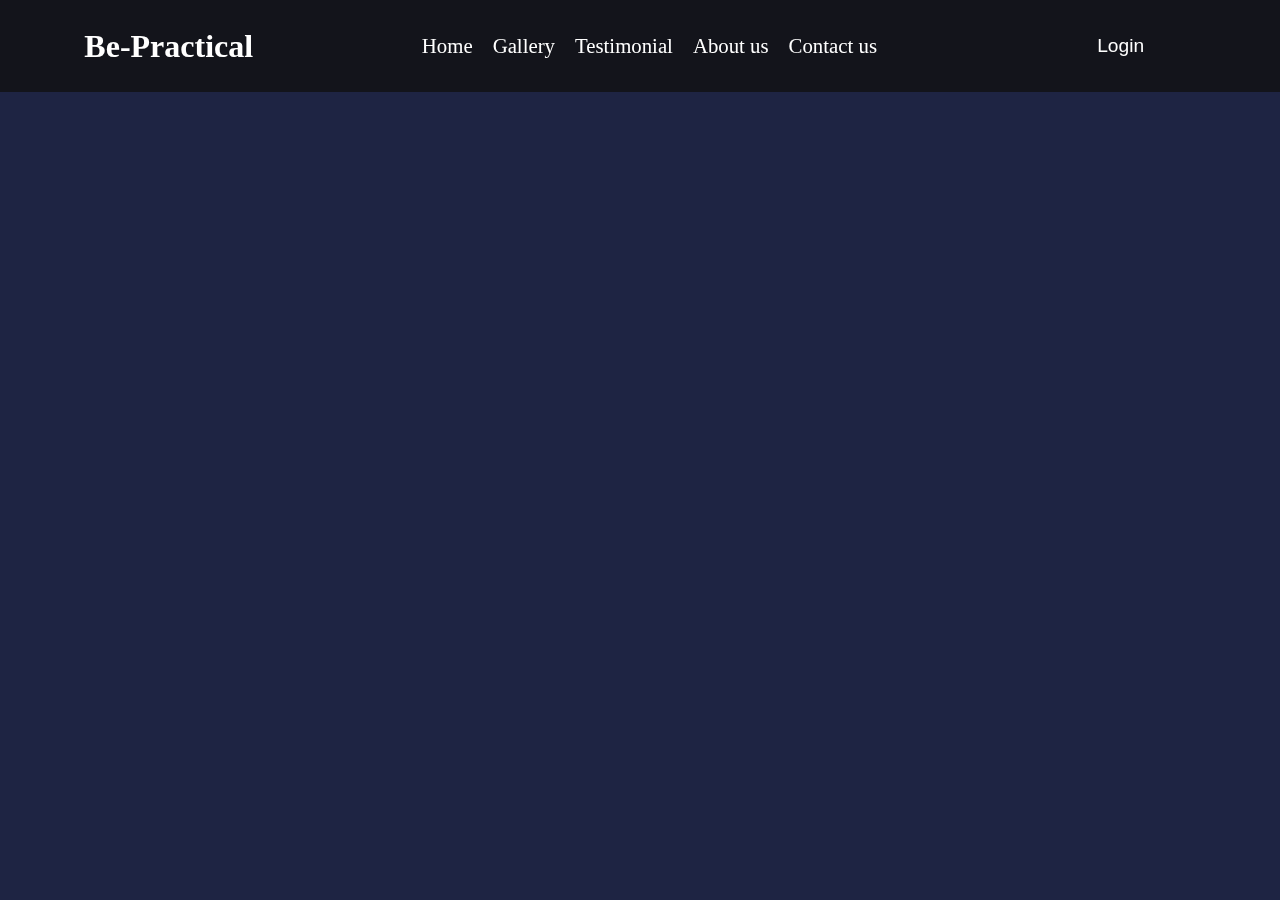
<file: CSS navigation menu/t3.html>
<!DOCTYPE html>
<html lang="en">
<head>
    <meta charset="UTF-8">
    <meta name="viewport" content="width=device-width, initial-scale=1.0">
    <title>CSS Nav Menu</title>
    <link rel="stylesheet" href="style.css">
</head>
<body>
    <nav>
        <h1>Be-Practical</h1>

        <ul>
            <li>Home</li>
            <li>Gallery</li>
            <li>Testimonial</li>
            <li>About us</li>
            <li>Contact us</li>
        </ul>

        <button class="login-btn">Login</button>
    </nav>
</body>
</html>
</file>
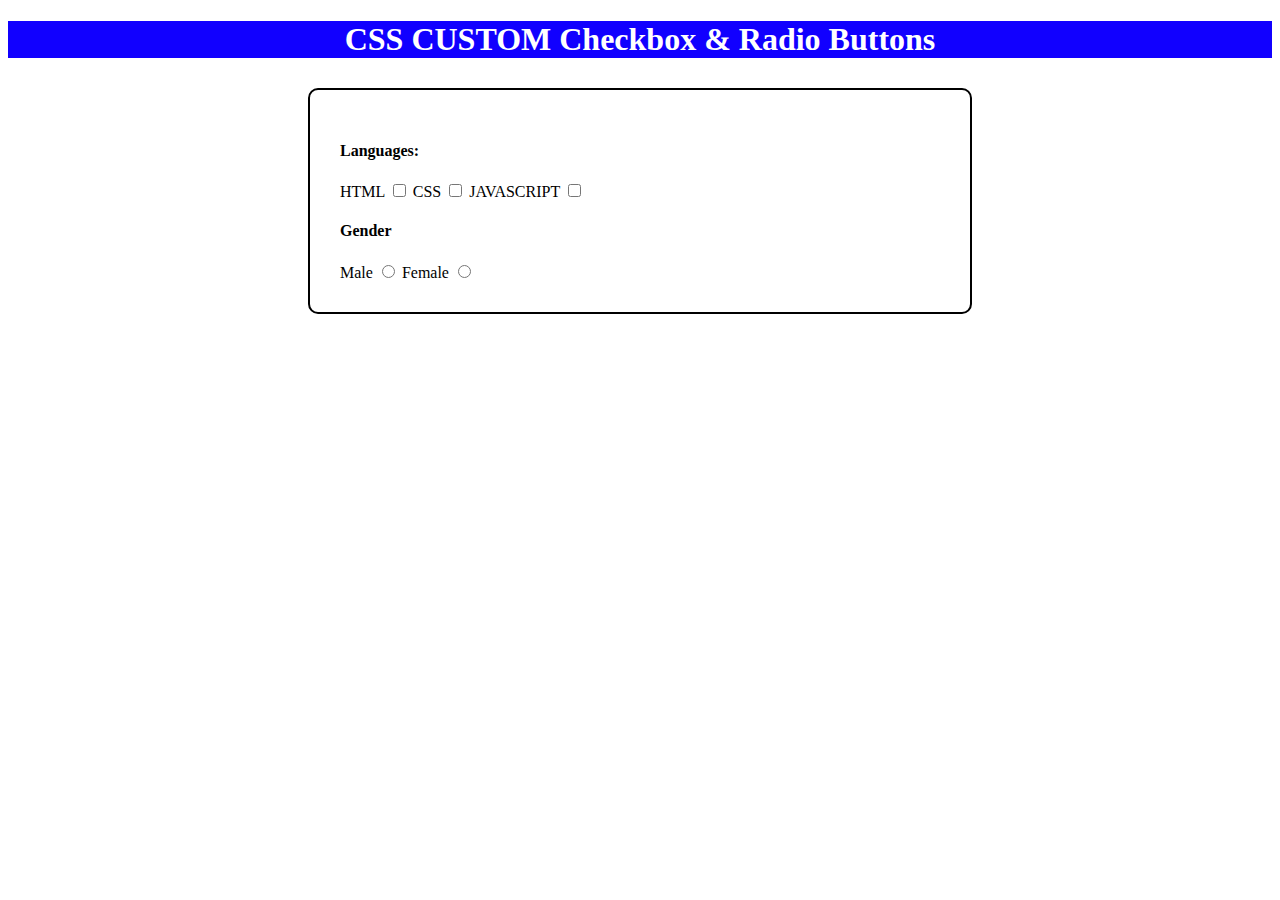
<file: Custom Checkbox/t1.html>
<!DOCTYPE html>
<html lang="en">
<head>
    <meta charset="UTF-8">
    <meta name="viewport" content="width=device-width, initial-scale=1.0">
    <title>CSS CUSTOM</title>
    <link rel="stylesheet" href="style.css">
</head>
<body>
    <center>
        <h1>CSS CUSTOM Checkbox & Radio Buttons</h1>
    </center>
    <form action="">
        <div>
            <h4>Languages:</h4>
            <label for="">HTML</label>
            <input type="checkbox" name="html" class="checkbox">

            <label for="">CSS</label>
            <input type="checkbox" name="css">

            <label for="">JAVASCRIPT</label>
            <input type="checkbox" name="javascript">
        </div>
       
        <div>
            <h4>Gender</h4>
            <label for="" aria-checked="">Male</label>
            <input type="radio" name="grnder">

            <label for="">Female</label>
            <input type="radio" name="grnder">
        </div>
    </form>
</body>
</html>
</file>
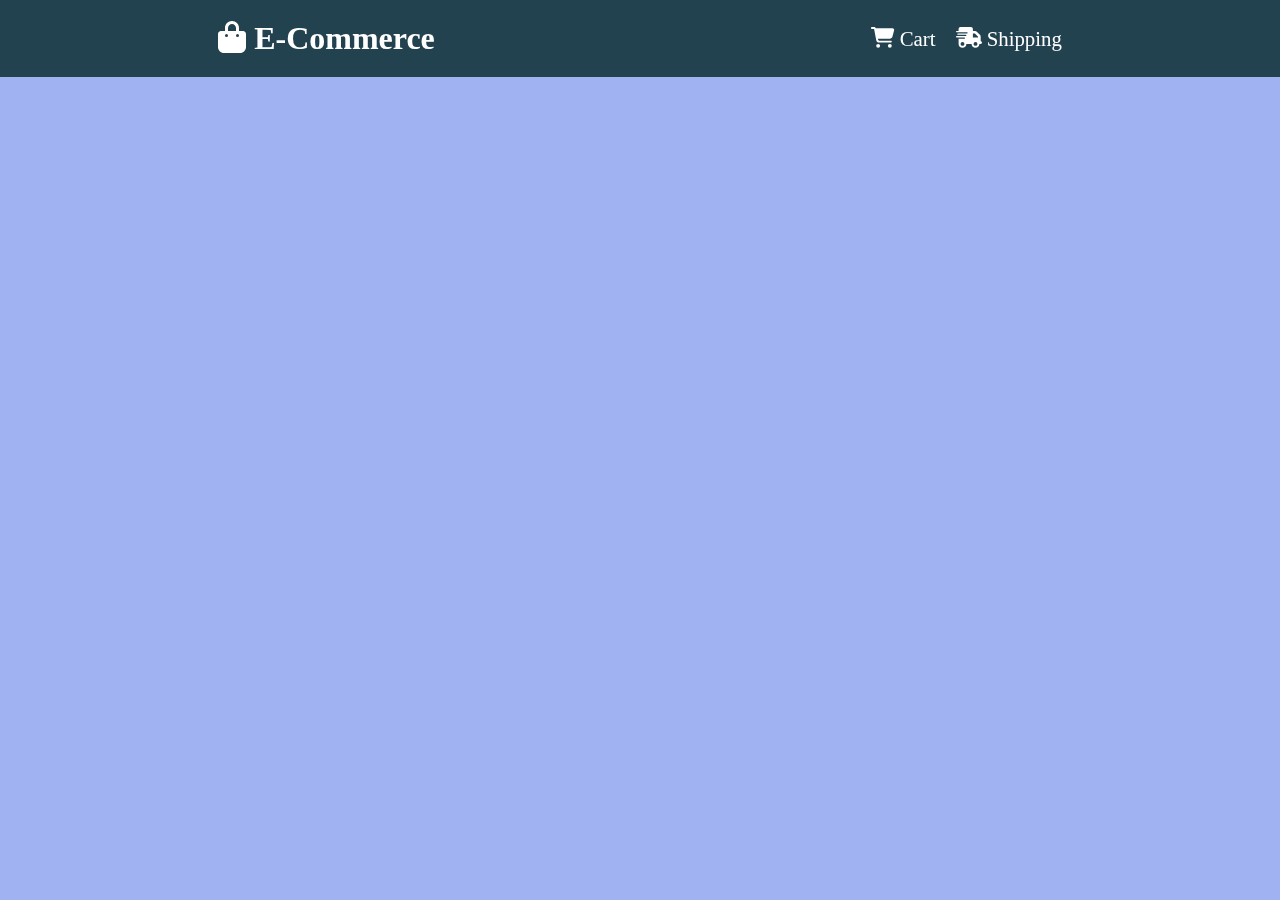
<file: E-commerce Website/cart.html>
<!DOCTYPE html>
<html lang="en">
<head>
    <meta charset="UTF-8">
    <meta name="viewport" content="width=device-width, initial-scale=1.0">
    <title>E-commerce</title>
    <link rel="stylesheet" href="style.css">
    <link rel="stylesheet" href="fontawesome-free-6.4.2-web/fontawesome-free-6.4.2-web/css/all.css">
    <link rel="stylesheet" href="checkout.html">
    <link rel="stylesheet" href="cart.html">
</head>
<body>
    <nav>
        <h1><i class="fa fa-shopping-bag"></i> E-Commerce</h1>

        <ul>
            <li><i class="fa fa-cart-shopping"></i> <a href="cart.html">Cart</a></li>
            <li><i class="fa fa-shipping-fast"></i> <a href="checkout.html">Shipping</a></li>
        </ul>
    </nav>
    <script src="fontawesome-free-6.4.2-web/fontawesome-free-6.4.2-web/js/all.js"></script>
</body>
</html>
</file>
<file: CSS navigation menu/style.css>
*{
    padding: 0;
    margin: 0;
    box-sizing: border-box;
}
body{
    background-color: #1e2443;
    min-width: fit-content;
}
nav{
    display: flex;
    align-items: center;
    gap:20px;
    justify-content: space-around;
    background-color: #101111ca;
    position: sticky;
    top: 0;
    color: white;
    backdrop-filter: blur(30px);
    padding: 20px 10px;
}
nav ul {
    list-style-type: none;
    display: flex;
    align-items: center;
    justify-content: center;
    gap: 20px;
}
nav ul li{
    font-size: 1.3rem;
    position: relative;
    /* color: #000; */
    overflow: hidden;
}
nav ul li::before{
    content: "";
    position: absolute;
    width: 100%;
    height: 100%;
    background-color: white;
    z-index: -1;
    transform: translateX(-110%);
    /* transform: scale(0); */
    /* border-radius: 100px; */
}
nav ul li:hover::before{
    transform: translateX(0);
    transition: 0.8s;
    /* transform: scale(1.1); */
}
nav ul li:hover{
    color: #000;
    transition: 1s;
    cursor: pointer;
}
.login-btn{
    border: none;
    padding: 15px;
    min-width: 150px;
    color: white;
    /* border: 3px solid white; */
    background-color: transparent;
    border-radius: 5px;
    font-size: 1.2rem;
    cursor: pointer;
}
.login-btn:hover{
    background-color: white;
    color: black;
    transition: 0.5s;
}
</file>
<file: Custom Checkbox/style.css>
form>div>input{
    /* width: 50px; */
    /* appearance: none; */
    border: 5px solid red;
}
h1{
    background-color: rgb(17, 0, 255);
    color: white;
}

form{
    /* background-color: rgb(178, 112, 240); */
    margin: 30px 300px 30px;
    padding: 30px;
    border: 2px solid black;
    border-radius: 10px;
}
form>div>input::before{
    
    transform:skewX(0deg);
    transition: ease-in-out 0.5s;
}
form>div>input::after{
    transform: translateX(45deg);
    transition: ease-out;
}
.checkbox{
    
}
</file>
<file: E-commerce Website/style.css>
*{
    padding: 0;
    margin: 0;
    box-sizing: border-box;
}
body{
    background-color: #a1b2f3;
}
nav{
    display: flex;
    align-items: center;
    gap:20px;
    justify-content: space-around;
    background-color: #022424ca;
    position: sticky;
    top: 0;
    color: white;
    backdrop-filter: blur(30px);
    padding: 20px 10px;
}
nav ul {
    list-style-type: none;
    display: flex;
    align-items: center;
    justify-content: center;
    gap: 20px;
}
nav ul li{
    font-size: 1.3rem;
    position: relative;
    /* color: #000; */
    overflow: hidden;
}
nav ul li a{
    /* border-bottom: hidden;S */
    /* background-color: transparent; */
    text-decoration: none;
    color: white;
}
nav ul li::before{
    content: "";
    position: absolute;
    width: 100%;
    height: 100%;
    background-color: white;
    z-index: -1;
    transform: translateX(-110%);
    /* transform: scale(0); */
    /* border-radius: 100px; */
}
nav ul li:hover::before{
    transform: translateX(0);
    transition: 0.8s;
    /* transform: scale(1.1); */
}
nav ul li:hover{
    color: #000;
    transition: 1s;
    cursor: pointer;
}
nav ul li a:hover{
    color: #000;
}
.login{
    border: none;
    padding: 15px;
    min-width: 150px;
    color: var(--white-color);
    /* border: 3px solid white; */
    background-color: transparent;
    border-radius: 5px;
    font-size: 1.2rem;
    cursor: pointer;
}
.login:hover{
    background-color: white;
    color: black;
    transition: 0.5s;
}

.item{
    margin: 30px;
    width: 300px;
    height: 400px;
    display: flex;
    flex-direction: column;
    border-radius: 5px;
    box-shadow: -1px 1px 4px 1px #020202;
}
.card{
    margin: 20px;
    padding: 5px;
    width: fit-content;
}
#img{
    width: 250px;
    height: 200px;
    background-color: red;
    border-radius: 10px;
}
p{
    text-align: center;
    padding: 10px;
    font-size: 30px;
}
.addCart{
    padding: 10px;
    margin-left: 80px;
    background-color: white;
    border-radius: 10px;    
    color: #000;
    font-size: 15px;
}
.addCart:hover{
    background-color: black;
    color: wheat;
}
</file>
